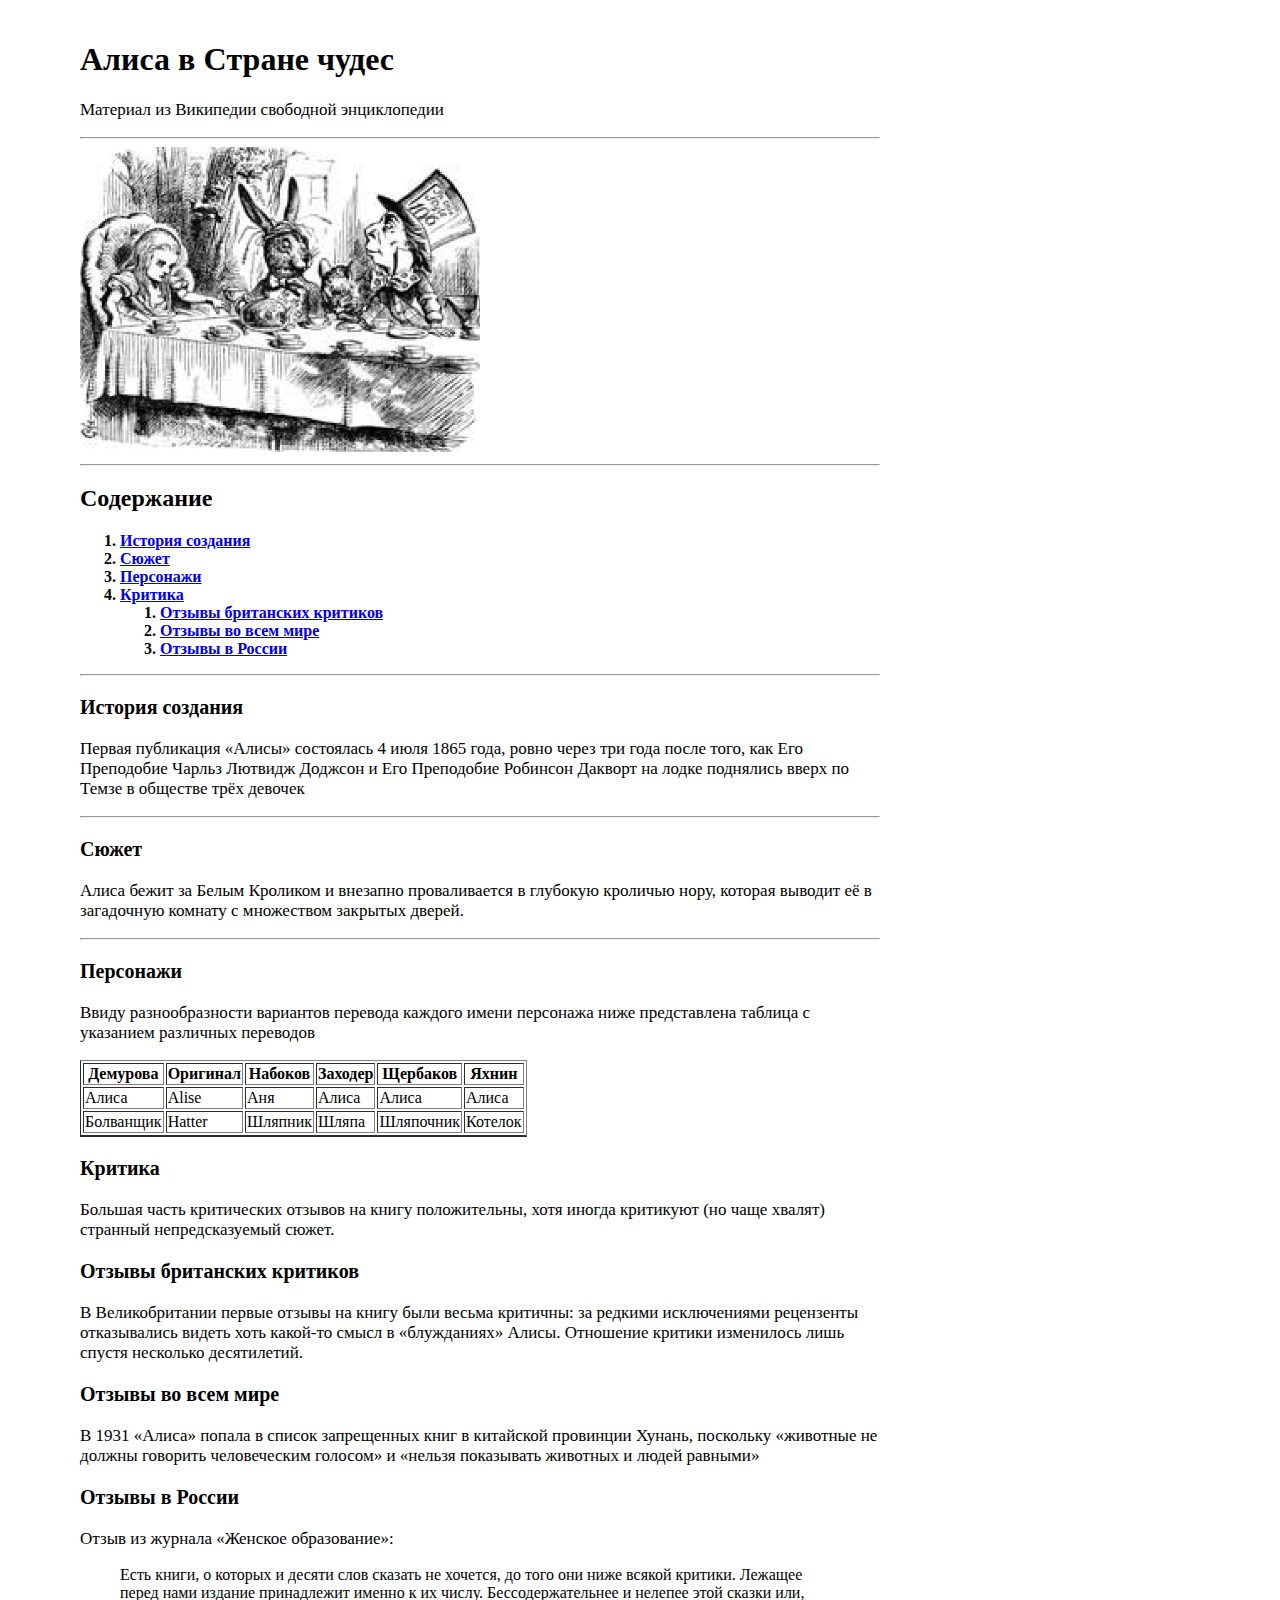
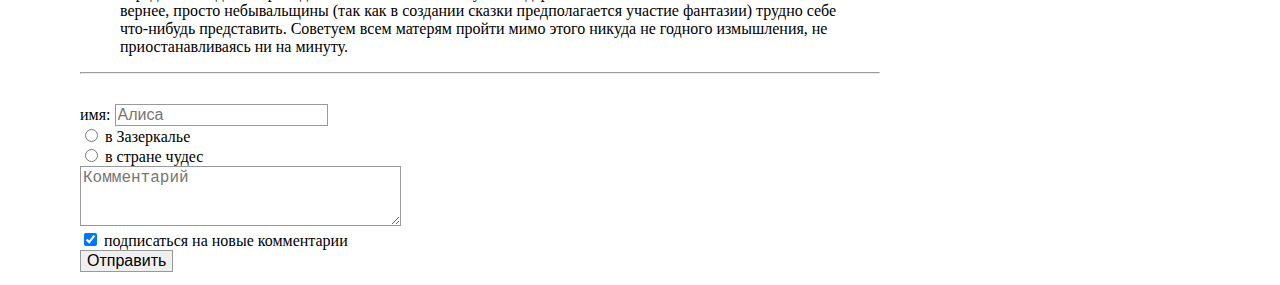
<file: index.html>
<!DOCTYPE html>
<html>
<head>
    <title>Простой макет</title>
    <meta charset="UTF-8"/>
    <link rel="stylesheet" type="text/css" href="style/main.css"/>
</head>
<body>
<div class="page">
<h1 class="page_title_one">Алиса в Cтране чудес</h1>
<p class="page_text">Материал из Википедии свободной энциклопедии</p>
<hr/>
<img class="page_img" alt="заяц" src="img/rabbit.png" />
<hr />
<h2 class="page_title_two">Содержание</h3>
<ol class="list_main">
    <li class="list_main_var">
        <a href="#history_creat" class="links">История создания</a>
    </li>
    <li class="list_main_var">
        <a href="#story" class="links">Сюжет</a>
    </li>
    <li class="list_main_var">
        <a href="#characters" class="links">Персонажи</a>
    </li>
    <li class="list_main_var">
        <a href="#criticism" class="links">Критика</a>
            <ol>
                <li>
                    <a href="#british_critics_reviews" class="links">Отзывы британских критиков</a>
                </li>
                <li>
                    <a href="#reviewed_worldwide" class="links">Отзывы во всем мире</a>
                </li>
                <li >
                    <a href="#reviewed_in_russia" class="links">Отзывы в России</a>
                </li>
            </ol>
    </li>
</ol>
<hr/>
<h3 class="page_title_three"><a name="history_creat">История создания</a></h3>
<p class="page_text">Первая публикация «Алисы» состоялась 4 июля 1865 года, ровно через три года после того, как
    Его Преподобие Чарльз Лютвидж Доджсон и Его Преподобие Робинсон Дакворт на лодке
    поднялись вверх по Темзе в обществе трёх девочек</p>
<hr />
<h3 class="page_title_three"><a name="story">Сюжет</a></h3>
<p class="page_text">Алиса бежит за Белым Кроликом и внезапно проваливается в глубокую кроличью нору, которая
    выводит её в загадочную комнату с множеством закрытых дверей.</p>
<hr/>
<h3 class="page_title_three"><a name="characters">Персонажи</a></h3>
<p class="page_text">Ввиду разнообразности вариантов перевода каждого имени персонажа ниже представлена
    таблица с указанием различных переводов</p>
<table class="page_table">
    <tr>
        <th>Демурова</th>
        <th>Оригинал</th>
        <th >Набоков</th>
        <th>Заходер</th>
        <th>Щербаков</th>
        <th>Яхнин</th>
     </tr>
    <tr>
        <td>Алиса</td>
        <td>Alise</td>
        <td>Аня</td>
        <td>Алиса</td>
        <td>Алиса</td>
        <td>Алиса</td>
    </tr>
    <tr>
        <td>Болванщик</td>
        <td>Hatter</td>
        <td>Шляпник</td>
        <td>Шляпа</td>
        <td>Шляпочник</td>
        <td>Котелок</td>
    </tr>
</table>


    <h3 class="page_title_three"><a name="criticism">Критика</a></h3>
    <p class="page_text">Большая часть критических отзывов на книгу положительны, хотя иногда критикуют (но чаще
        хвалят) странный непредсказуемый сюжет.</p>

    <h3 class="page_title_three"><a name="british_critics_reviews">Отзывы британских критиков</a></h3>
    <p class="page_text">В Великобритании первые отзывы на книгу были весьма критичны: за редкими исключениями
        рецензенты отказывались видеть хоть какой-то смысл в «блужданиях» Алисы. Отношение
        критики изменилось лишь спустя несколько десятилетий.</p>

    <h3 class="page_title_three"><a name="reviewed_worldwide">Отзывы во всем мире</a></h3>
    <p class="page_text">В 1931 «Алиса» попала в список запрещенных книг в китайской провинции Хунань, поскольку
        «животные не должны говорить человеческим голосом» и «нельзя показывать животных и
        людей равными»</p>

    <h3 class="page_title_three"><a name="reviewed_in_russia">Отзывы в Росcии</a></h3>
    <p class="page_text">Отзыв из журнала «Женское образование»:</p>
    <blockquote>
        <p>
        Есть книги, о которых и десяти слов сказать не хочется, до того они ниже всякой
        критики. Лежащее перед нами издание принадлежит именно к их числу.
        Бессодержательнее и нелепее этой сказки или, вернее, просто небывальщины (так
        как в создании сказки предполагается участие фантазии) трудно себе что-нибудь
        представить. Советуем всем матерям пройти мимо этого никуда не годного
        измышления, не приостанавливаясь ни на минуту.
        </p>
    </blockquote>

    <hr/>

    <form action="" name="myform" method="post">
        <label for="name">имя:</label>
        <input id="name" type="text" placeholder="Алиса"/>
        <br />
        <input type="radio" value="0" name="place" id="zerkalo"/>
        <label for="zerkalo">в Зазеркалье</label>
        <br>
        <input type="radio" value="1" name="place" id="chydo"/>
        <label for="chydo">в стране чудес</label>
        <br />
        <textarea id="message" cols="30" rows="3" placeholder="Комментарий"></textarea>
        <br>
        <input type="checkbox" name="update" id="update" checked="checked"/>
        <label for="update">подписаться на новые комментарии</label>
        <br />
        <input type="submit" name="send" value="Отправить" id="send"/>
    </form>
</div>

</body>
</html>
</file>
<file: style/main.css>
/*Главный файл стилей css*/
body {
    margin: 0;
    padding: 0;
    width: 920px;
}
.page {
    width: 800px;
    padding: 20px 80px 10px 80px;
    font-family: "Times New Roman",sans-serif;
}
/*Заголовок названия страницы*/
.page_title_one {
  width:540;
  font-family: "LucidaGrande", "Times New Roman",sans-serif;
}

/*Заголовок названия раздела*/
.page_title_two {
  font-weight: bold;
}

/*Заголовок названия подраздела*/
.page_title_three {
    font-size: 20px;
}

/*Параметры текст на странице*/
.page_text {
    font-size: 17px;
    }

/*Параметры списка первого уровня*/
.list_main {
    color: #0000ee;
    font-weight: bold;
}
.list_main_var {
    color: #000;
}

/*Таблица*/
.page_table {
    border-bottom: 2px solid #2c2c2c;
    border-left: 1px solid #2c2c2c;
    border-right:1px solid #808080 ;
    border-top: 1px solid #808080;
}
.page_table td ,th {
    border-top:1px solid #2c2c2c;
    border-left:1px solid #2c2c2c;
    border-bottom:1px solid #808080;
    border-right:1px solid #808080;
}
/*Рисункок*/
.page_img {
    width:50%;
    height:30%;
}
hr {
    color: #9a9a9a;
}
/*ссылки*/
.links {
    color:#0000ee;
}
.links :hover {
    color:#0000ee;
}

/*Поля , кнопки*/
input {
    border: 1px solid #999999;
    place-color: #808080;
    font-size: 16px;
}
textarea{
    border: 1px solid #999999;
    font-size: 16px;
}
form {
    margin-top: 30px;
}
</file>
